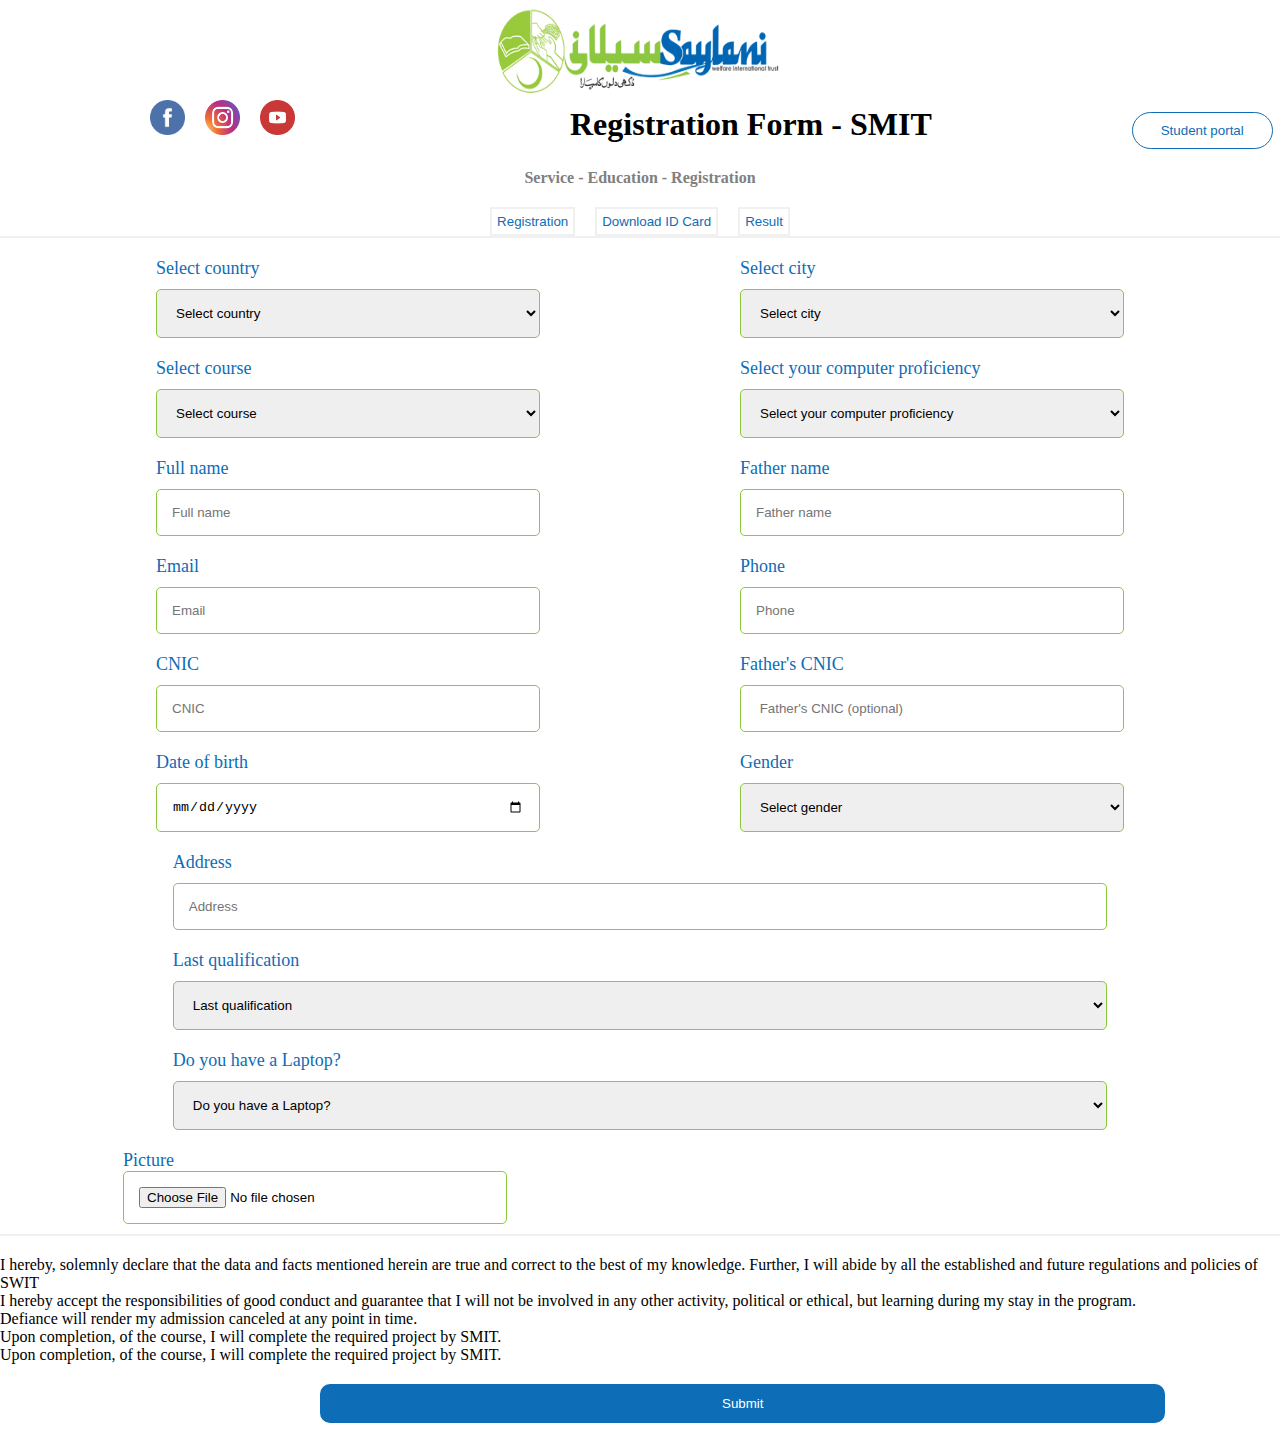
<file: index.html>
<!DOCTYPE html>
<html lang="en">
<head>
    <meta charset="UTF-8">
    <meta name="viewport" content="width=device-width, initial-scale=1.0">
    <title>Assignment 9</title>
    <link rel="stylesheet" href="./style.css">
</head>
<body>
    <div class="saylani">
        <img src="saylani.png" alt="saylani logo" width="300px" height="100px" >
    </div>
    <div class="second">
        <div class="fb">
            <img src="fb.png" alt="fb logo" width="35px">
            </div>
            <div class="insta">
            <img src="insta.png" alt="insta logo" width="35px">
            </div>
            <div class="youtube"> 
            <img src="yt.png" alt="youtube logo" width="35px">
            </div>
            <div class="head2">
                <h1>Registration Form - SMIT</h1>
            </div>
            <div class="button1">
            <button>Student portal</button>
            </div>
            <!-- <img src="17869353.png" width="20px" height="20px" class="icon1"> -->
    </div>
    <div class="para">
        <p>Service - Education - Registration</p>
    </div>
    <div class="head3">
        <div class="reg">
        <button><a href="index.html" class="register">Registration</a></button>
        </div>
        <div class="card">
        <button> <a href="download.html" class="a1">Download ID Card</a></button>
        </div>
        <div class="result">
        <button> <a href="result.html" class="a1">Result</a></button>
        </div>
    </div>
    <div class="input_field">
        <div class="country">
            <label for="con">Select country</label>
            <select id="con">
                <option value="Select country" disabled selected>Select country</option>
                <option value="Pakistan">Pakistan</option>
                <option value="India">India </option>
                <option value="China">China</option>
                <option value="Afghanistan">Afghanistan</option>
                <option value="Srilanka">Srilanka</option>
                <option value="Bangladesh">Bangladesh</option>
                <option value="UK">UK</option>
                <option value="USA">USA</option>
                <option value="UAE">UAE</option>
                <option value="Nepal">Nepal</option>
                <option value="Russia">Russia</option>
            </select>
        </div>
        
        <div class="city">
            <label for="ci">Select city</label>
        <select id="ci">
            <option value="Select city" disabled selected>Select city</option>
            <option value="Karachi ">Karachi</option>
            <option value="Lahore">Lahore</option>
            <option value="Islamabad">Islamabad</option>
            <option value="Rawalpindi">Rawalpindi</option>
            <option value="Multan">Multan</option>
        </select>
        </div>
        </div>
        <div class="input_field1">
        <div class="course">
            <label for="cor">Select course</label>
        <Select id="cor">
            <option value="Select course" disabled selected>Select course</option>
            <option value="UI/UX">UI/UX</option>
            <option value="Snowflake">Snowflake</option>
            <option value="Modern Web and Application Development">Modern Web Application</option>
        </Select>
        </div>
        <div class="prof">
            <label for="i">Select your computer proficiency</label>
            <select name="" id="i">
                <option value="Select your computer proficiency" disabled selected>Select your computer proficiency</option>
                <option value="Indermediate">Indermediate</option>
                <option value="Matric">Matric</option>
                <option value="Graduate">Graduate</option>
            </select>
        </div>
    </div>

        <div class="input_field2">
            <div class="name">
                <label for="fn"> Full name</label>
                <input type="text" placeholder="Full name" id="fn">
            </div>
            <div class="fathername">
                <label for="ftn">Father name </label>
        <input type="text" placeholder="Father name" id="ftn">
            </div>
        
    </div>
    <div class="input_field3">
        <div class="email">
            <label for="ea">Email</label>
            <input type="text" placeholder="Email" id="ea">
        </div>
        <div class="phone">
            <label for="pn">Phone </label>
        <input type="text" placeholder="Phone " id="pn">
    
        </div>
    </div>
    <div class="input_field4">
        <div class="cnic">
            <label for="c">CNIC</label>
        <input type="text" placeholder="CNIC" id="c">
        </div>
        <div class="fathercnic">
            <label for="fc">Father's CNIC</label>
        <input type="text" id="fc" placeholder=" Father's CNIC (optional)">
        </div>
    </div>
    <div class="input_field5">
        <div class="dob">
            <label for="dt">Date of birth</label>
        <input type="date" id="dt">
        </div>
        <div class="gender">
            <label for="g">Gender</label>
            <select name="" id="g">
                <option value="Select gender" disabled selected>Select gender</option>
                <option value="Male">Male</option>
                <option value="Female">Female</option>
                <option value="Custom">Custom</option>
            </select>
        </div>
    </div>
    <div class="input_field6">
        <div class="add">
            <label for="add">Address</label>
    
        <input type="text" placeholder="Address" id="add">
        </div>
    </div>
    <div class="input_field7">
        <div class="last">
            <label for="lq">Last qualification</label>
        <select name="" id="lq">
            <option value="Last qualification" selected disabled>Last qualification</option>
            <option value="Matric">Matric</option>
            <option value="Intermediate">Intermediate</option>
            <option value="Undergraduate">Undergraduate</option>
            <option value="Graduate">Graduate</option>
            <option value="Masters">Masters</option>
            <option value="PHD">PHD</option>
            <option value="Other">Other</option>
        </select>
        </div>
    </div>
    <div class="input_field8">
        <div class="laptop">
            <label for="lp">Do you have a Laptop?</label>
        <select name="" id="lp">
            <option value="Do you have a Laptop?" selected disabled>Do you have a Laptop?</option>
            <option value="Yes">Yes</option>
            <option value="No">No</option>
        </select>
        </div>
    </div>
    <div class="input_field6">
       <div class="pic">
        <label for="file">Picture</label>
        <input type="file" id="file">
        </div>
       </div> 
       <div class="ss">
        

</div> 
       <div class="list">
        <div class="list5">
            <ol>
                <li>I hereby, solemnly declare that the data and facts mentioned herein are true and correct to the best of
                    my knowledge. Further, I will abide by all the established and future regulations and policies of SWIT
                </li>
                <li>I hereby accept the responsibilities of good conduct and guarantee that I will not be involved in any
                    other activity, political or ethical, but learning during my stay in the program.</li>
                <li> Defiance will render my admission canceled at any point in time.</li>
                <li>Upon completion, of the course, I will complete the required project by SMIT.</li>
                <li>Upon completion, of the course, I will complete the required project by SMIT.</li>
            </ol>
        </div>
       </div>
       
        <div class="button">
            <Button>Submit</Button>
        </div>
       

    
</body>
</html>
</file>
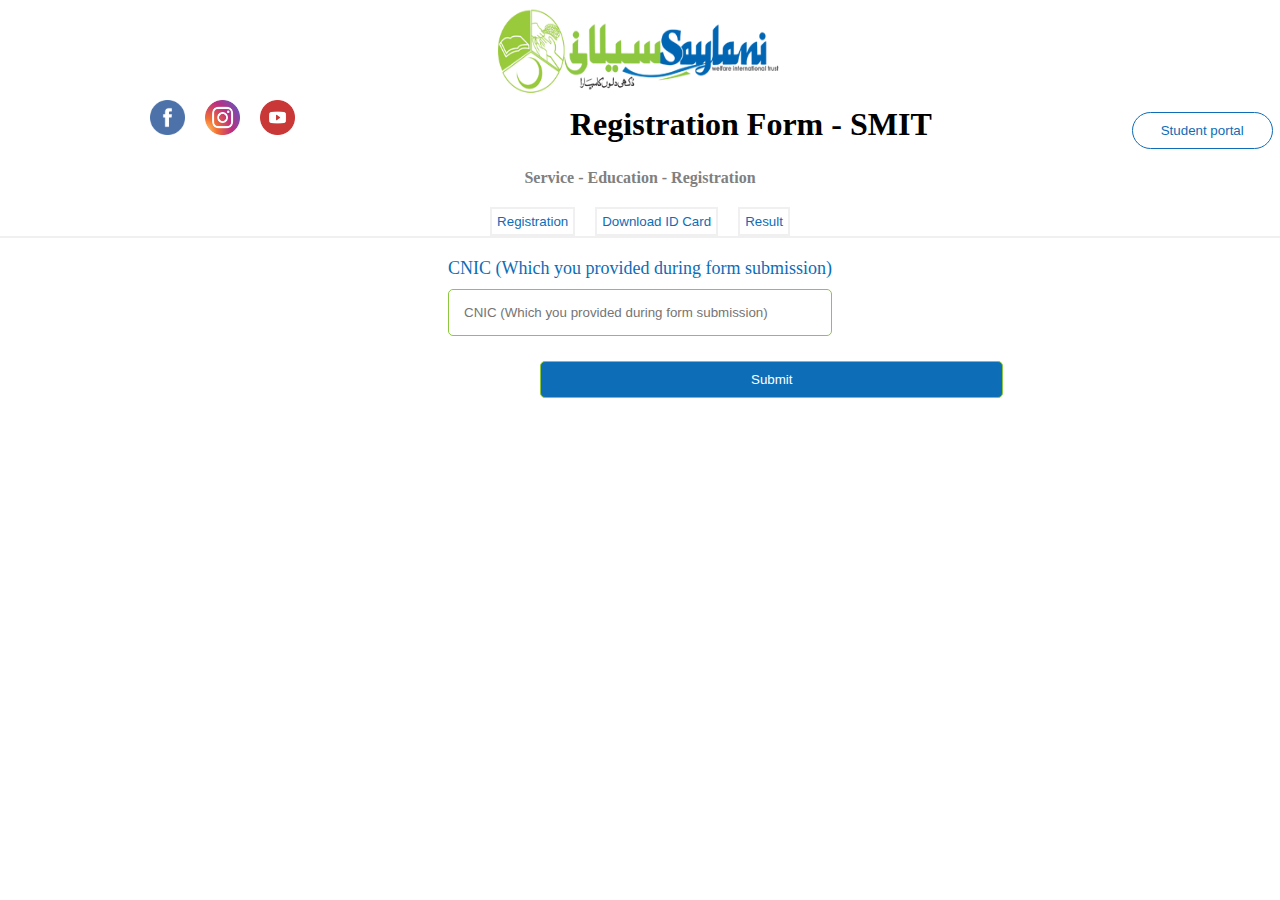
<file: download.html>
<!DOCTYPE html>
<html>
    <head>
        <meta charset="utf-8" />
        <title>SMIT | Downloads</title>
        <link rel="stylesheet" href="style.css" />
    </head>
    <body>
        <!-- <img src="saylani.png" class="logo">
        <h1 class="h1">Registration Form - SMIT</h1>
        <img src="fb.png" width="35px" height="35px" class="fb" >
        
        <button id="sp">Student Portal</button>
        <img src="17869353.png" id="icon" width="20px" height="20px"> -->
        
    
    
        
    
       <!-- <div id="img">
        <a href="http://www.facebook.com" target="blank"><img src="fb.png" width="35px" height="35px"></a></li>
        <a href="http://www.instagram.com" target="blank"><img src="insta.png" width="35px" height="35px"></a></li>
        <a href="http://www.Youtube.com" target="blank"><img src="yt.png" width="35px" height="35px"></a></li>            
    </div>
        <p class="p"><b>Services - Education - Registration</b></p>
        <br>
        <center>
            <button class="btn"><a  class="a2" href="index.html">Registration</a></button>
            <button class="btn"> <a class="a2" href="download.html">Download ID Card</a></button>
            <button class="btn"> <a class="a2" href="result.html">Results</a></button>
        </center><br>

        <div class="how">
            <label for="CNIC" class="dc">
                CNIC (Which you provided during form submission):<br>

                <input type="text" id="CNIC" class="dn" placeholder="Enter CNIC" minlength="3" maxlength="20">
            </label>
        </div>
        <br><br>
            <button class="button">SUBMIT SUCCESSFULLY</button> -->

    
            <div class="saylani">
                <img src="saylani.png" alt="saylani logo" width="300px" height="100px" >
            </div>
            <div class="second">
                <div class="fb">
                    <img src="fb.png" alt="fb logo" width="35px">
                    </div>
                    <div class="insta">
                    <img src="insta.png" alt="insta logo" width="35px">
                    </div>
                    <div class="youtube"> 
                    <img src="yt.png" alt="youtube logo" width="35px">
                    </div>
                    <div class="head2">
                        <h1>Registration Form - SMIT</h1>
                    </div>
                    <div class="button1">
                    <button>Student portal</button>
                    </div>
            </div>
            <div class="para">
                <p>Service - Education - Registration</p>
            </div>
            <div class="head3">
                <div class="reg">
                <button ><a href="index.html" class="register">Registration</a></button>
                </div>
                <div class="card">
                <button> <a href="download.html" class="a1">Download ID Card</a></button>
                </div>
                <div class="result">
                <button> <a href="result.html" class="a1">Result</a></button>
                </div>
            </div>



            
        <div class="input_field2">
            <div class="name">
                <label for="fn"> CNIC (Which you provided during form submission)</label>
                <input type="text" placeholder="CNIC (Which you provided during form submission)" id="fn">
            </div>
        </div>

        
       <button class="bf">Submit</button>



    </body>
</html>
</file>
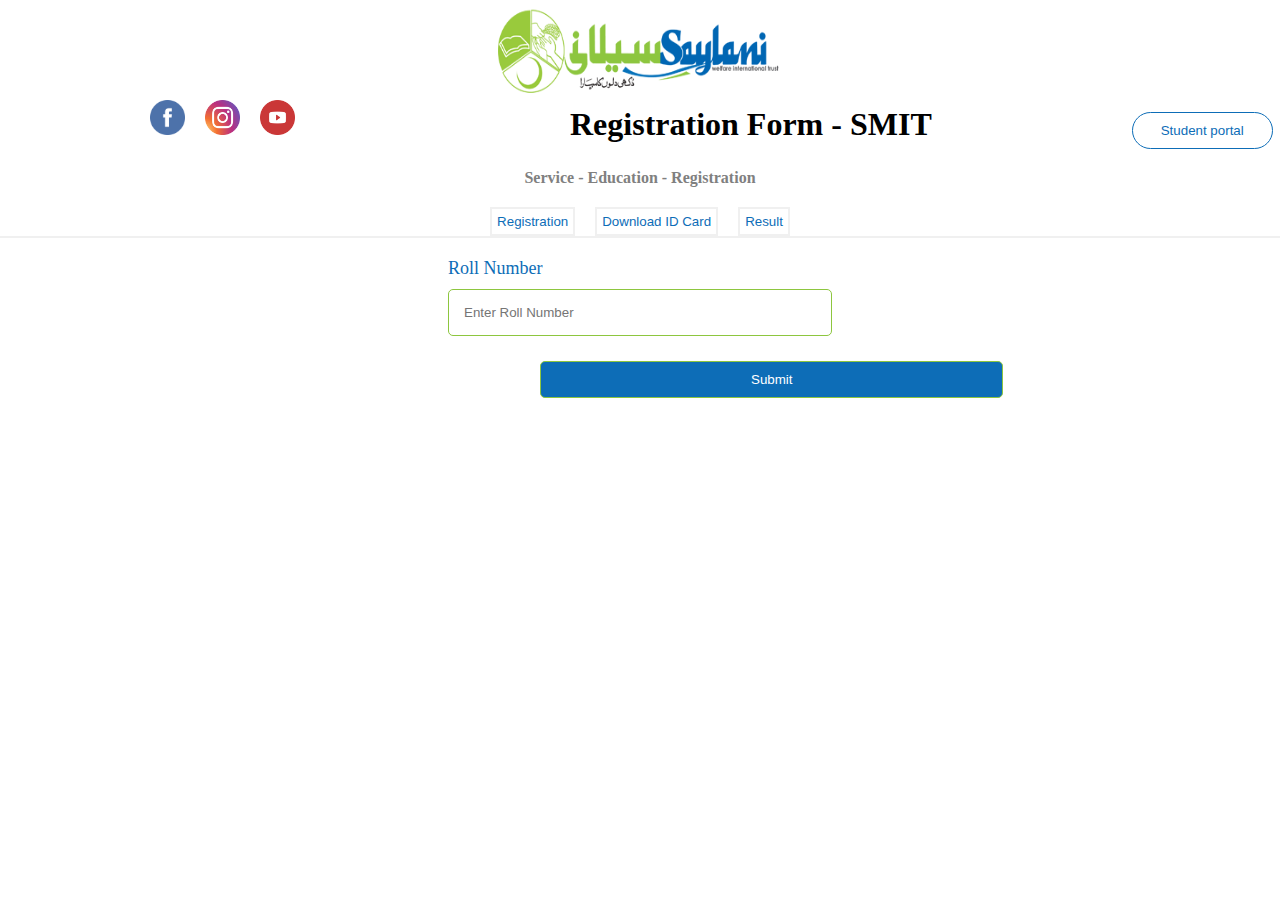
<file: result.html>
<!DOCTYPE html>
<html>
    <head>
        <meta charset="utf-8" />
        <title>Result | SMIT</title>
        <link rel="stylesheet" href="style.css" />
    </head>
    <body>
        
        <!-- <img src="saylani.png" class="logo">
        <h1 class="h1">Registration Form - SMIT</h1>
        <img src="fb.png" width="35px" height="35px" class="fb" >
        
        <button id="sp">Student Portal</button>
        <img src="17869353.png" id="icon" width="20px" height="20px">
        
    
    
        
    
       <div id="img">
        <a href="http://www.facebook.com" target="blank"><img src="fb.png" width="35px" height="35px"></a></li>
        <a href="http://www.instagram.com" target="blank"><img src="insta.png" width="35px" height="35px"></a></li>
        <a href="http://www.Youtube.com" target="blank"><img src="yt.png" width="35px" height="35px"></a></li>            
    </div>
        <p class="p"><b>Services - Education - Registration</b></p>
        <br>
        <center>
            <button class="btn"><a id="ind" href="index.html">Registration</a></button>
            <button class="btn"> <a class="anc" href="download.html">Download ID Card</a></button>
            <button class="btn"> <a href="result.html" class="res">Results</a></button>
        </center><br>


        <div class="how">
            <label for="Roll" class="dc">
               Roll Number:<br>

                <input type="text" id="roll" class="dn" placeholder="Enter Roll no" minlength="3" maxlength="20">
            </label>
        </div>

        <br><br>
            <button class="button">SUBMIT SUCCESSFULLY</button> -->




            <div class="saylani">
                <img src="saylani.png" alt="saylani logo" width="300px" height="100px" >
            </div>
            <div class="second">
                <div class="fb">
                    <img src="fb.png" alt="fb logo" width="35px">
                    </div>
                    <div class="insta">
                    <img src="insta.png" alt="insta logo" width="35px">
                    </div>
                    <div class="youtube"> 
                    <img src="yt.png" alt="youtube logo" width="35px">
                    </div>
                    <div class="head2">
                        <h1>Registration Form - SMIT</h1>
                    </div>
                    <div class="button1">
                    <button>Student portal</button>
                    </div>
            </div>
            <div class="para">
                <p>Service - Education - Registration</p>
            </div>
            <div class="head3">
                <div class="reg">
                <button><a href="index.html" class="register">Registration</a></button>
                </div>
                <div class="card">
                <button> <a href="download.html" class="a1">Download ID Card</a></button>
                </div>
                <div class="result">
                <button> <a href="result.html" class="a1">Result</a></button>
                </div>
            </div>



            
        <div class="input_field2">
            <div class="name">
                <label for="fn"> Roll Number</label>
                <input type="text" placeholder="Enter Roll Number" id="fn">
            </div>
        </div>

        
       <button class="bf">Submit</button>






    </body>
</html>
</file>
<file: style.css>
*{
    padding: 0;
    margin: 0;
    box-sizing: border-box;
}

/* Saylani logo */
.saylani{
    display: flex;
    justify-content:center ;
}

/* For second line */
.second{
    align-items: baseline;
    display: flex;
}

/* fb logo adjust */
.fb{
    margin-left:150px ;
}

/* insta logo adjust */
.insta{
    margin-left: 20px;
}

/* youtube logo adjust */
.youtube{
    margin-left: 20px;
}

/* heading 2 adjustment */
.head2{
    margin-left: 275px;
}

/* for third line */
.para{
    color: grey;
    font-weight: bold;
    display: flex;
    justify-content: center;
    margin-top: 20px;
   
}

/* for 3 buttons */
.head3{
    display: flex;
    justify-content: center;
    margin-top: 20px;

}

/* for button 3 */
.card{
    margin-left: 20px;
}

/* for button 4 */
.result{
    margin-left: 20px;
}

/* for portal button */
.button1 {
    border: 1px solid #0d6db7;
    border-radius: 30px;
    margin-left: 200px; 
    padding: 2px 20px;
}

/* inside portal button */
.button1 button {
    background: none;
    padding: 8px 8px;
    border: none;
    color: #0d6db7;
    cursor: pointer;  
}



/* for 3 buttons */
.head3 button{
    color:  #0d6db7;
    background: none;
    border: none;
    cursor: pointer;
    border: 2px solid #f0f0f0;
    padding: 5px;
}

/* for line after button */
.head3{
    border-bottom: 2px solid #f0f0f0;
}

/* for all labels */
label{
    color:  #0d6db7;
    font-size: 18px;
}

/* for all selects borders */
select{
    padding: 15px ;
    border: 1px solid #8dc63f;
    border-radius: 5px;
    
}

/* for all input borders */
input{
    padding: 15px ;
    border: 1px solid #8dc63f;
    border-radius: 5px;
    
}

.input_field{
   margin-top: 20px;
    display: flex;
    justify-content: center;
    gap: 200px;

}

.country{
    width: 30%;
    display: flex;
    flex-direction: column;
    gap: 10px;
}

.city{
    width: 30%;
    display: flex;
    flex-direction: column;
    gap: 10px;  
}

.input_field1{
    margin-top: 20px;
    display: flex;
    justify-content: center;
    gap: 200px; 
}

.course{
     width: 30%;
    display: flex;
    flex-direction: column;
    gap: 10px; 
}

.prof{
    width: 30%;
    display: flex;
    flex-direction: column;
    gap: 10px;   
}

.input_field2{
    margin-top: 20px;
    display: flex;
    justify-content: center;
    gap: 200px; 
}

.name{
    width: 30%;
    display: flex;
    flex-direction: column;
    gap: 10px;  

}

.fathername{
    width: 30%;
    display: flex;
    flex-direction: column;
    gap: 10px; 
}

.input_field3{
    margin-top: 20px;
    display: flex;
    justify-content: center;
    gap: 200px; 
}

.email{
    width: 30%;
    display: flex;
    flex-direction: column;
    gap: 10px; 
}

.phone{
    width: 30%;
    display: flex;
    flex-direction: column;
    gap: 10px; 
}

.input_field4{
    margin-top: 20px;
    display: flex;
    justify-content: center;
    gap: 200px; 
}

.cnic{
    width: 30%;
    display: flex;
    flex-direction: column;
    gap: 10px; 
}

.fathercnic{
    width: 30%;
    display: flex;
    flex-direction: column;
    gap: 10px; 
}

.input_field5{
    margin-top: 20px;
    display: flex;
    justify-content: center;
    gap: 200px; 
}

.dob{
    width: 30%;
    display: flex;
    flex-direction: column;
    gap: 10px; 
}
.gender{
    width: 30%;
    display: flex;
    flex-direction: column;
    gap: 10px; 

}

.input_field6{
    margin-top: 20px;
    display: flex;
    justify-content: center;
    gap: 200px;  
}

.add{
    width: 73%;
    display: flex;
    flex-direction: column;
    gap: 10px;
}

.input_field7{
    margin-top: 20px;
    display: flex;
    justify-content: center;
    gap: 200px; 
}

.last{
    width: 73%;
    display: flex;
    flex-direction: column;
    gap: 10px;  
}

.input_field8{
    margin-top: 20px;
    display: flex;
    justify-content: center;
    gap: 200px;
}

.laptop{
    width: 73%;
    display: flex;
    flex-direction: column;
    gap: 10px;  
} 


.pic{
    width: 30%;
    display: flex;
    flex-direction: column;
    margin-right:650px ;
   margin-bottom: 10px;
}

.ss{
    border-bottom: 2px solid #f0f0f0;
}

.list5{
    margin-top: 20px;
    display: flex;
    justify-content: center;
    margin-bottom: 20px;
}
.button button{
    color:  white;
    background-color:#0d6db7 ;
    
    border: none;
    cursor: pointer;
    border: 2px solid #0d6db7;
    padding: 10px 400px;
    margin-bottom: 20px;
    border-radius: 10px;
    margin-left: 320px;
}
.a1{
    text-decoration: none;
    color: #0d6db7;
}
/* .btn1{
    margin-top: 50px;
} */

.bf{
    margin-left: 540px;
    margin-top: 25px;
    padding: 10px 210px;
    border: 1px solid green;
    color: black;
    border-color: #8dc63f;
    border-radius: 5px;
    color: white;
    background-color: #0d6db7;
}
/* .reg{
    text-decoration: none;
    color: black;
} */
 .register{
    text-decoration: none;
    color: #0d6db7;
 }
</file>
